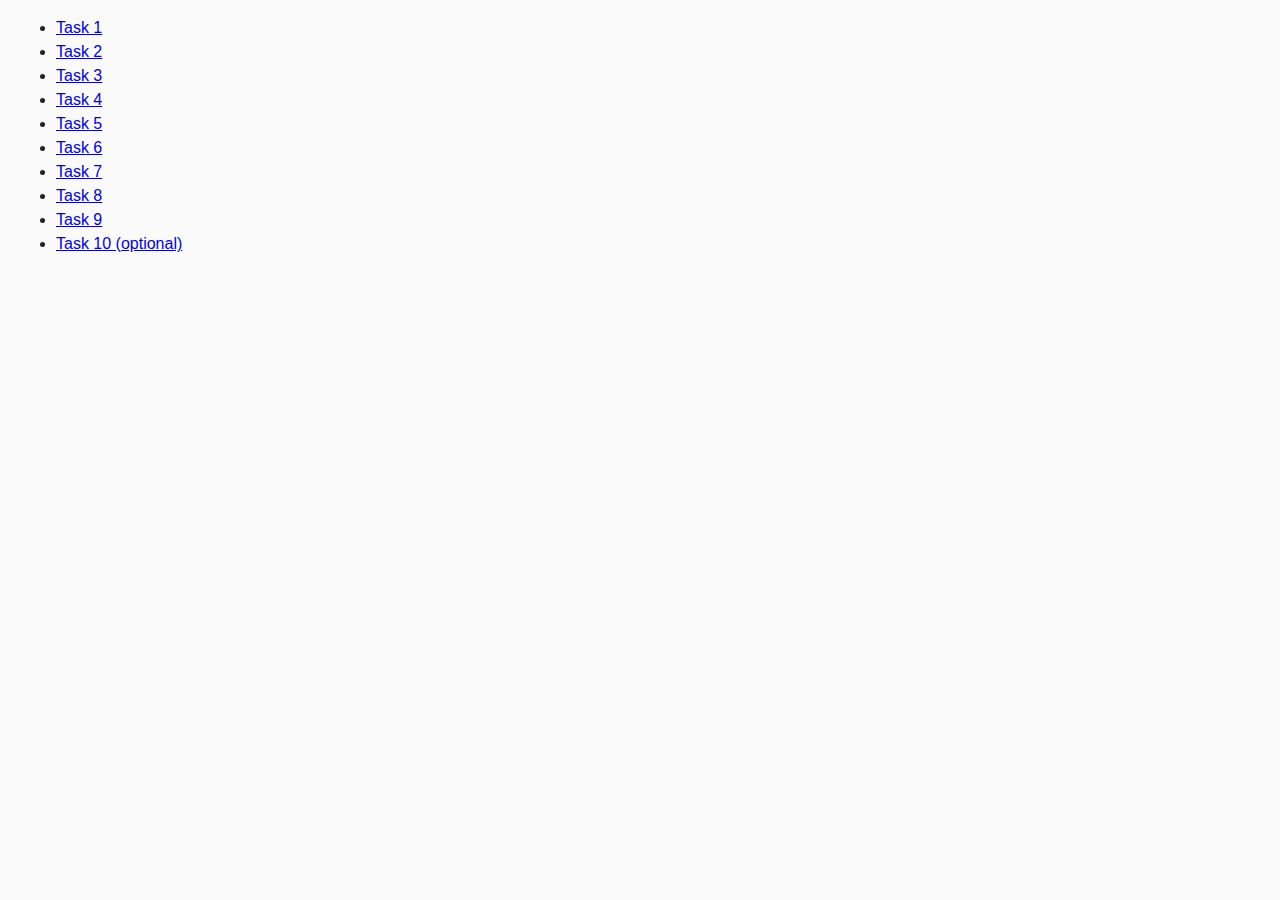
<file: index.html>
<!DOCTYPE html>
<html lang="ru">
  <head>
    <meta charset="UTF-8" />
    <meta http-equiv="X-UA-Compatible" content="IE=edge" />
    <meta name="viewport" content="width=device-width, initial-scale=1.0" />
    <title>Homework 6</title>
    <link rel="stylesheet" href="css/common.css" />
  </head>
  <body>
    <ul>
      <li><a href="task-01.html">Task 1</a></li>
      <li><a href="task-02.html">Task 2</a></li>
      <li><a href="task-03.html">Task 3</a></li>
      <li><a href="task-04.html">Task 4</a></li>
      <li><a href="task-05.html">Task 5</a></li>
      <li><a href="task-06.html">Task 6</a></li>
      <li><a href="task-07.html">Task 7</a></li>
      <li><a href="task-08.html">Task 8</a></li>
      <li><a href="task-09.html">Task 9</a></li>
      <li><a href="task-10.html">Task 10 (optional)</a></li>
    </ul>
  </body>
</html>
</file>
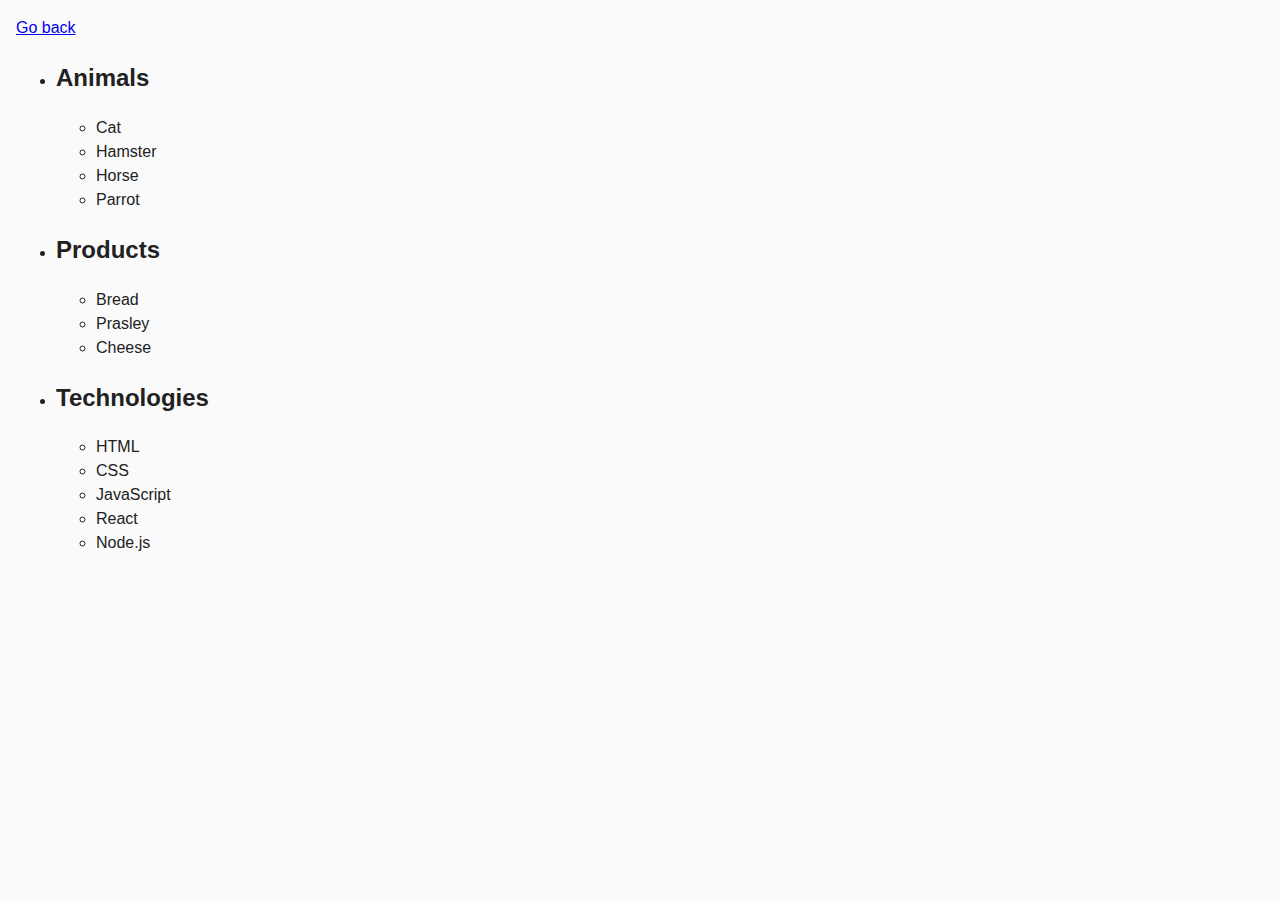
<file: task-01.html>
<!DOCTYPE html>
<html lang="ru">
  <head>
    <meta charset="UTF-8" />
    <meta http-equiv="X-UA-Compatible" content="IE=edge" />
    <meta name="viewport" content="width=device-width, initial-scale=1.0" />
    <title>Task 1</title>
    <link rel="stylesheet" href="css/common.css" />
  </head>
  <body>
    <p><a href="index.html">Go back</a></p>

    <ul id="categories">
      <li class="item">
        <h2>Animals</h2>

        <ul>
          <li>Cat</li>
          <li>Hamster</li>
          <li>Horse</li>
          <li>Parrot</li>
        </ul>
      </li>
      <li class="item">
        <h2>Products</h2>

        <ul>
          <li>Bread</li>
          <li>Prasley</li>
          <li>Cheese</li>
        </ul>
      </li>
      <li class="item">
        <h2>Technologies</h2>

        <ul>
          <li>HTML</li>
          <li>CSS</li>
          <li>JavaScript</li>
          <li>React</li>
          <li>Node.js</li>
        </ul>
      </li>
    </ul>

    <script src="js/task-01.js" type="module"></script>
  </body>
</html>
</file>
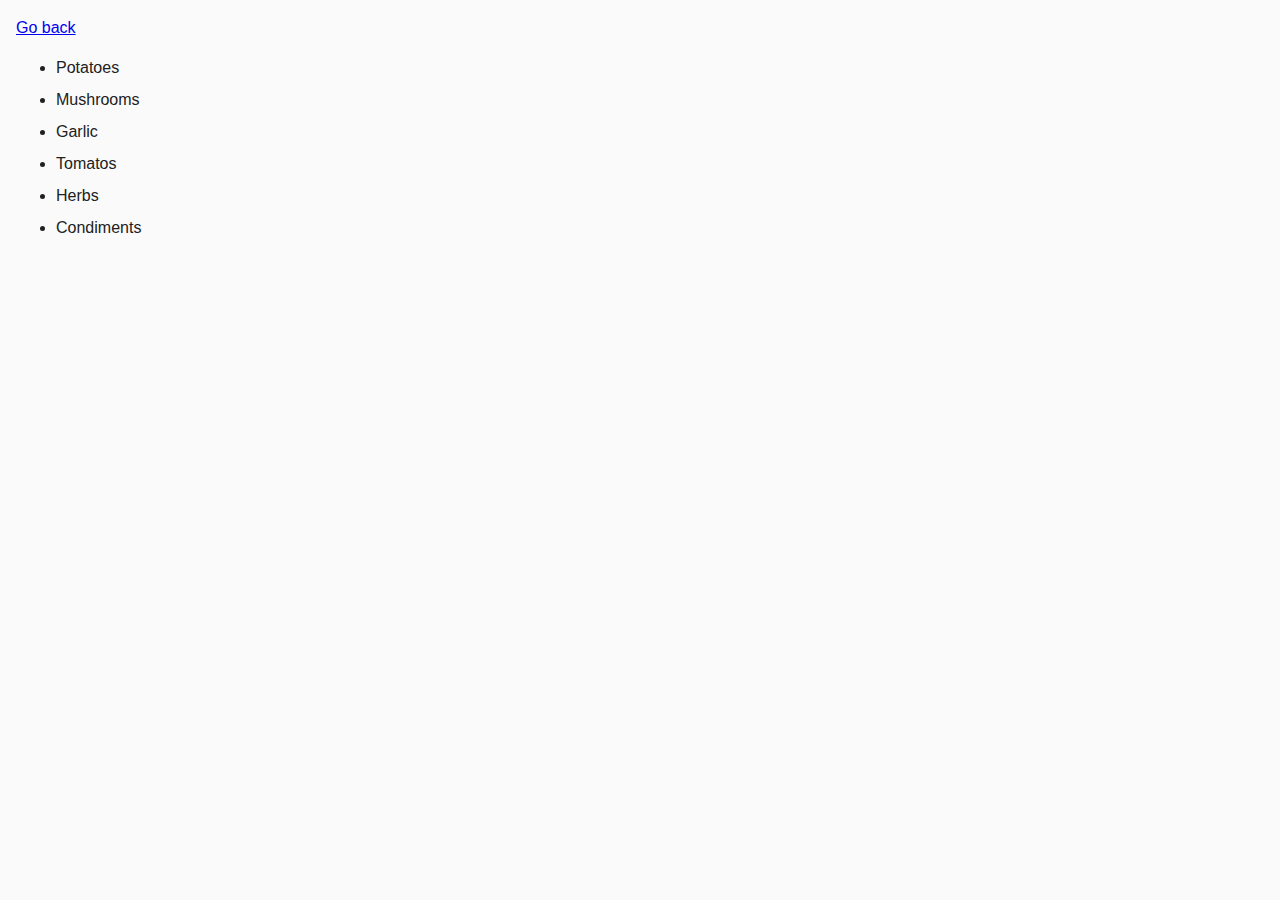
<file: task-02.html>
<!DOCTYPE html>
<html lang="ru">
  <head>
    <meta charset="UTF-8" />
    <meta http-equiv="X-UA-Compatible" content="IE=edge" />
    <meta name="viewport" content="width=device-width, initial-scale=1.0" />
    <title>Task 2</title>
    <link rel="stylesheet" href="css/common.css" />
    <style>
      .item {
        font-weight: 500;
      }

      .item:not(:last-child) {
        margin-bottom: 8px;
      }
    </style>
  </head>
  <body>
    <p><a href="index.html">Go back</a></p>

    <ul id="ingredients"></ul>

    <script src="js/task-02.js" type="module"></script>
  </body>
</html>
</file>
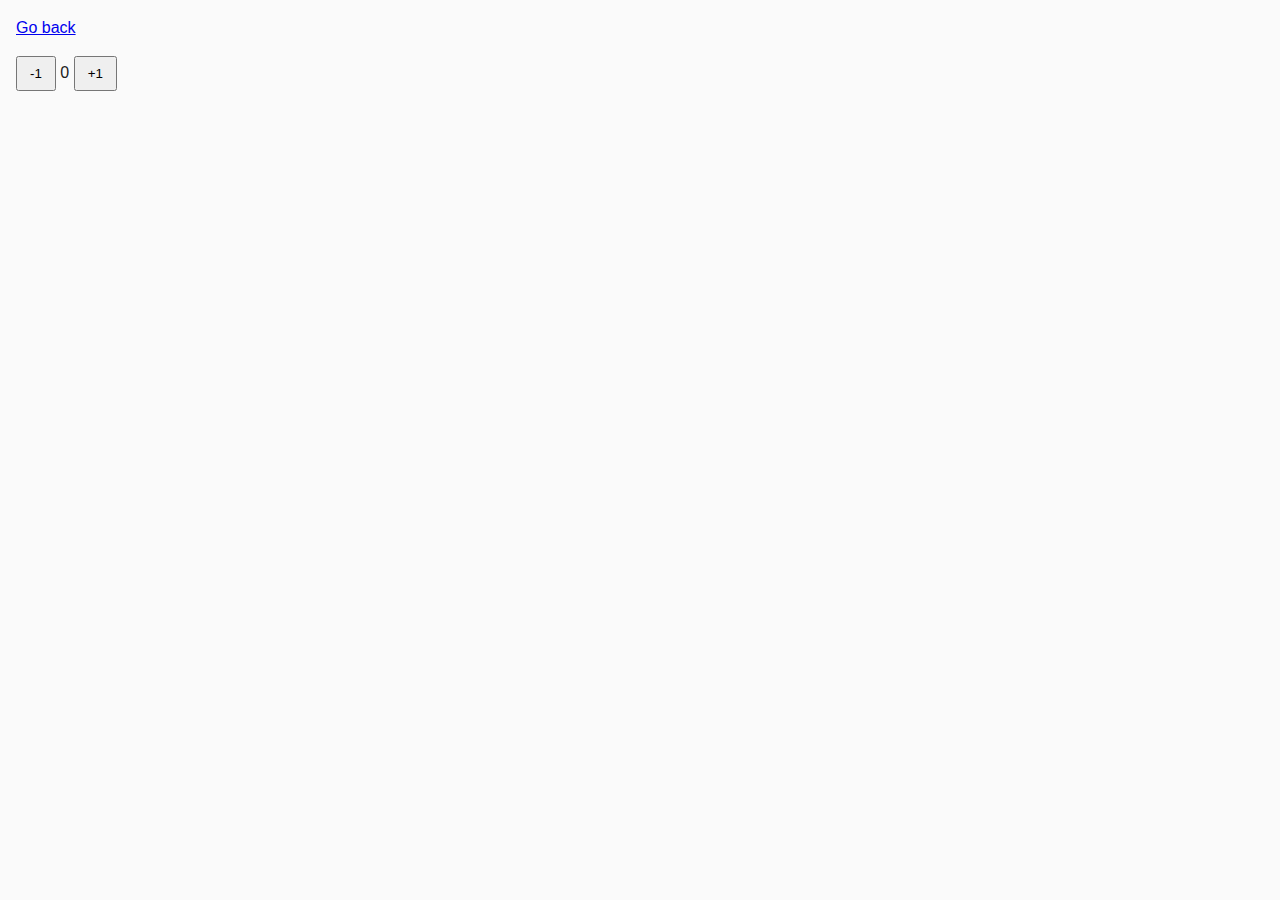
<file: task-04.html>
<!DOCTYPE html>
<html lang="ru">
  <head>
    <meta charset="UTF-8" />
    <meta http-equiv="X-UA-Compatible" content="IE=edge" />
    <meta name="viewport" content="width=device-width, initial-scale=1.0" />
    <title>Task 4</title>
    <link rel="stylesheet" href="css/common.css" />
  </head>
  <body>
    <p><a href="index.html">Go back</a></p>

    <div id="counter">
      <button type="button" data-action="decrement">-1</button>
      <span id="value">0</span>
      <button type="button" data-action="increment">+1</button>
    </div>

    <script src="js/task-04.js" type="module"></script>
  </body>
</html>
</file>
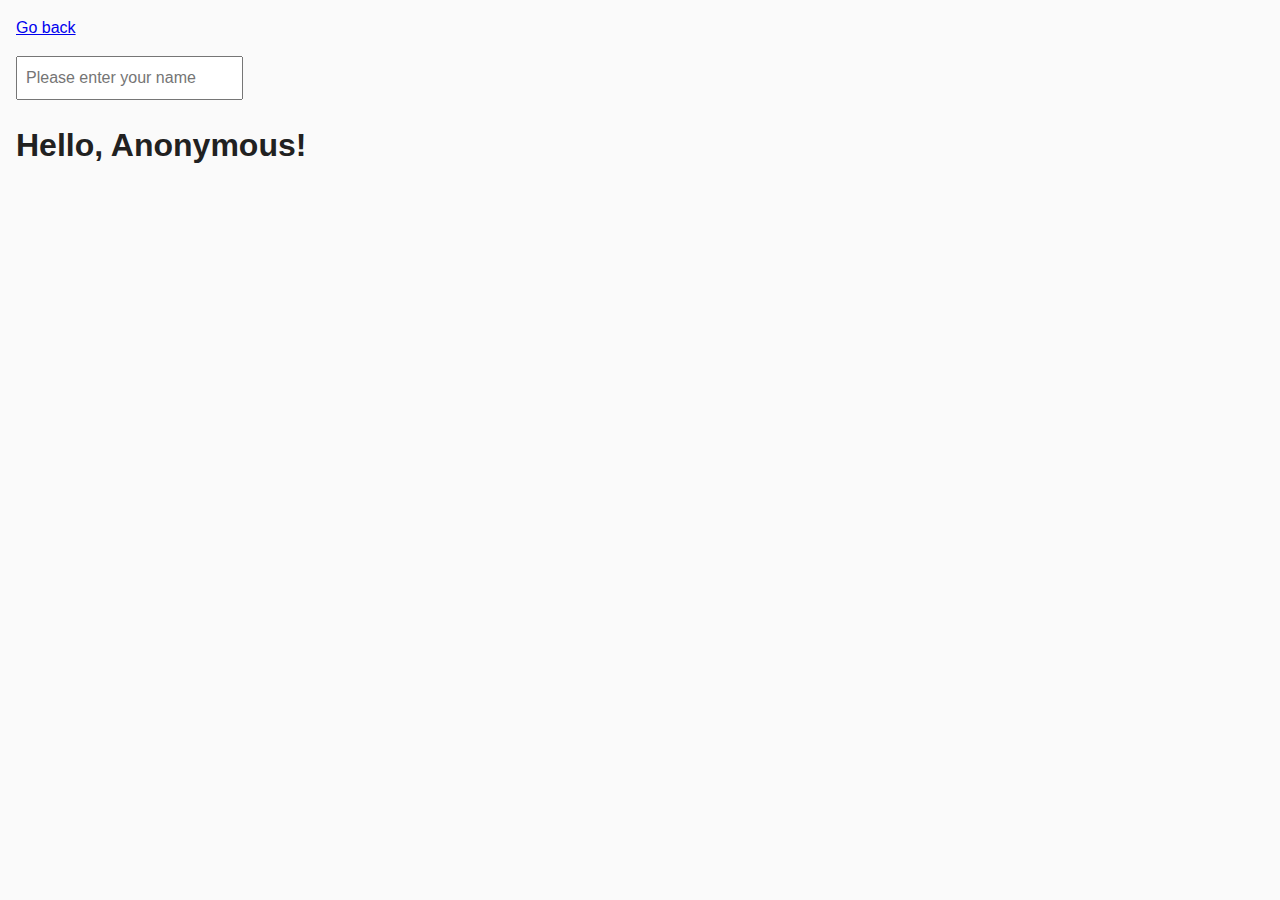
<file: task-05.html>
<!DOCTYPE html>
<html lang="ru">
  <head>
    <meta charset="UTF-8" />
    <meta http-equiv="X-UA-Compatible" content="IE=edge" />
    <meta name="viewport" content="width=device-width, initial-scale=1.0" />
    <title>Task 5</title>
    <link rel="stylesheet" href="css/common.css" />
  </head>
  <body>
    <p><a href="index.html">Go back</a></p>

    <input type="text" id="name-input" placeholder="Please enter your name" />
    <h1>Hello, <span id="name-output">Anonymous</span>!</h1>

    <script src="js/task-05.js" type="module"></script>
  </body>
</html>
</file>
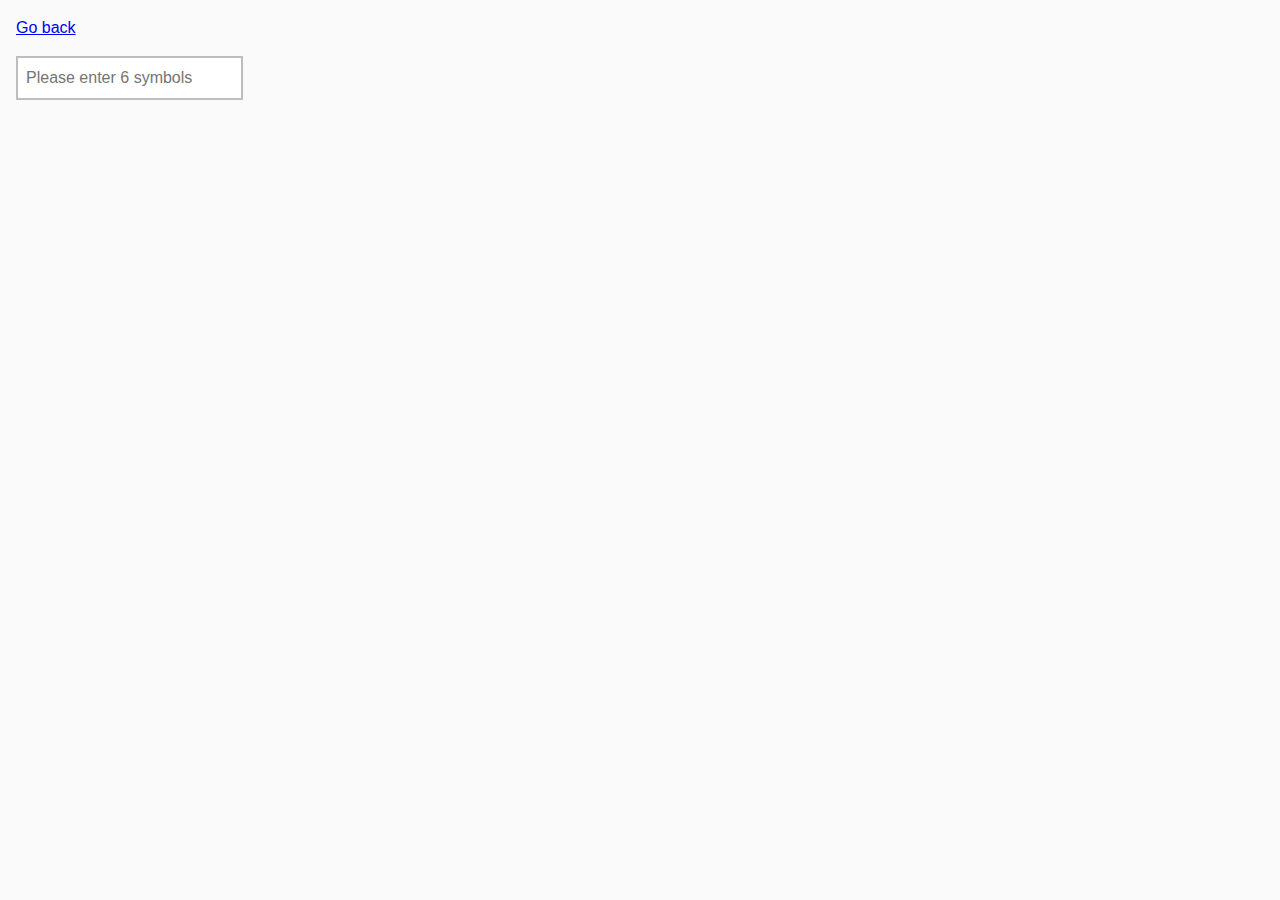
<file: task-06.html>
<!DOCTYPE html>
<html lang="ru">
  <head>
    <meta charset="UTF-8" />
    <meta http-equiv="X-UA-Compatible" content="IE=edge" />
    <meta name="viewport" content="width=device-width, initial-scale=1.0" />
    <title>Task 6</title>
    <link rel="stylesheet" href="css/common.css" />
    <style>
      #validation-input {
        border: 2px solid #bdbdbd;
      }

      #validation-input.valid {
        border-color: #4caf50;
      }

      #validation-input.invalid {
        border-color: #f44336;
      }
    </style>
  </head>
  <body>
    <p><a href="index.html">Go back</a></p>

    <input
      type="text"
      id="validation-input"
      data-length="6"
      placeholder="Please enter 6 symbols"
    />

    <script src="js/task-06.js" type="module"></script>
  </body>
</html>
</file>
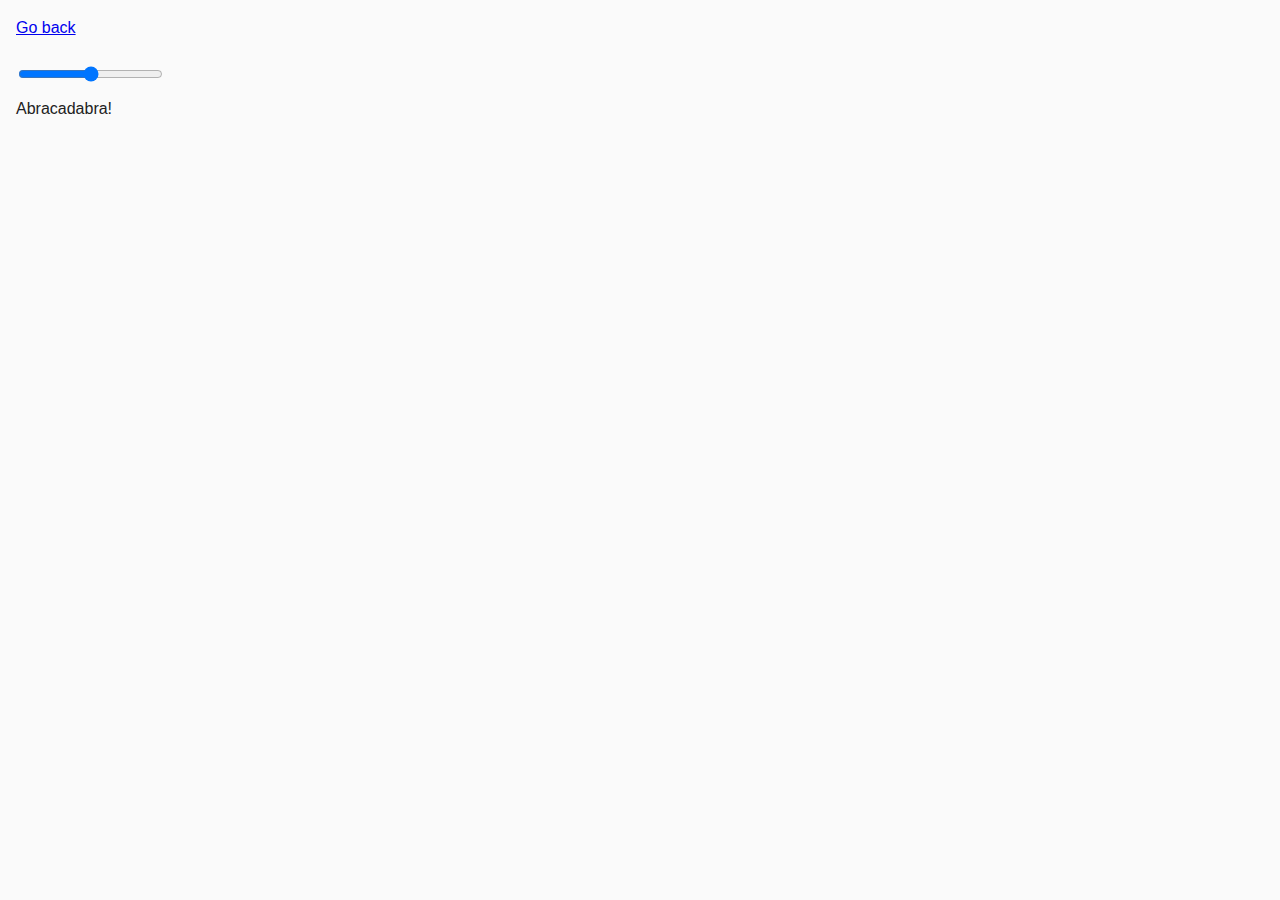
<file: task-07.html>
<!DOCTYPE html>
<html lang="ru">
  <head>
    <meta charset="UTF-8" />
    <meta http-equiv="X-UA-Compatible" content="IE=edge" />
    <meta name="viewport" content="width=device-width, initial-scale=1.0" />
    <title>Task 7</title>
    <link rel="stylesheet" href="css/common.css" />
  </head>
  <body>
    <p><a href="index.html">Go back</a></p>

    <input id="font-size-control" type="range" min="16" max="96" />
    <br />
    <span id="text">Abracadabra!</span>

    <script src="js/task-07.js" type="module"></script>
  </body>
</html>
</file>
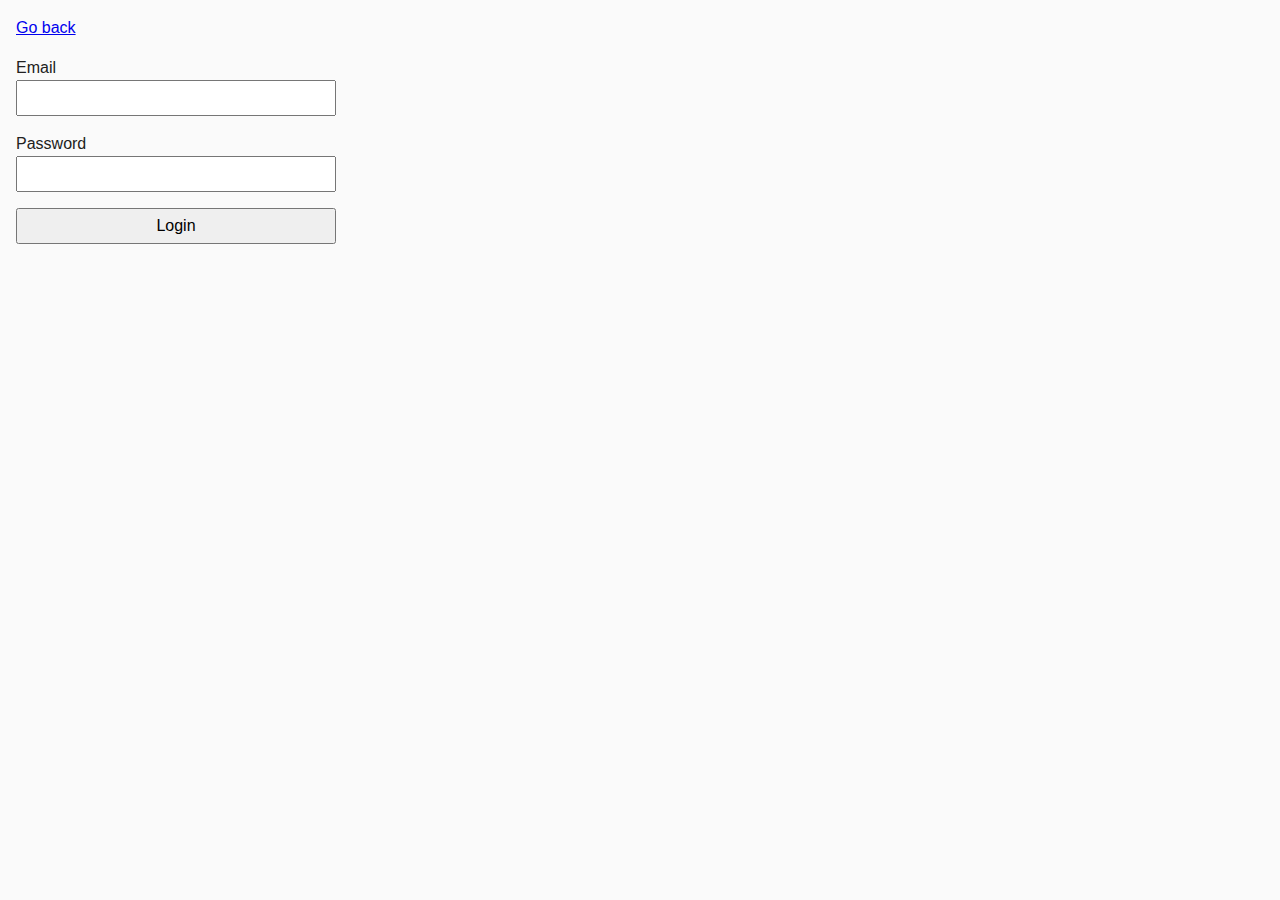
<file: task-08.html>
<!DOCTYPE html>
<html lang="ru">
  <head>
    <meta charset="UTF-8" />
    <meta http-equiv="X-UA-Compatible" content="IE=edge" />
    <meta name="viewport" content="width=device-width, initial-scale=1.0" />
    <title>Task 8</title>
    <link rel="stylesheet" href="css/common.css" />
    <style>
      .login-form {
        max-width: 320px;
        display: flex;
        flex-direction: column;
      }

      .login-form label {
        margin-bottom: 16px;
      }

      .login-form input,
      .login-form button {
        width: 100%;
        padding: 4px;
        font: inherit;
      }
    </style>
  </head>
  <body>
    <p><a href="index.html">Go back</a></p>

    <form class="login-form">
      <label>
        Email
        <input type="email" name="email" />
      </label>
      <label>
        Password
        <input type="password" name="password" />
      </label>
      <button type="submit">Login</button>
    </form>

    <script src="js/task-08.js" type="module"></script>
  </body>
</html>
</file>
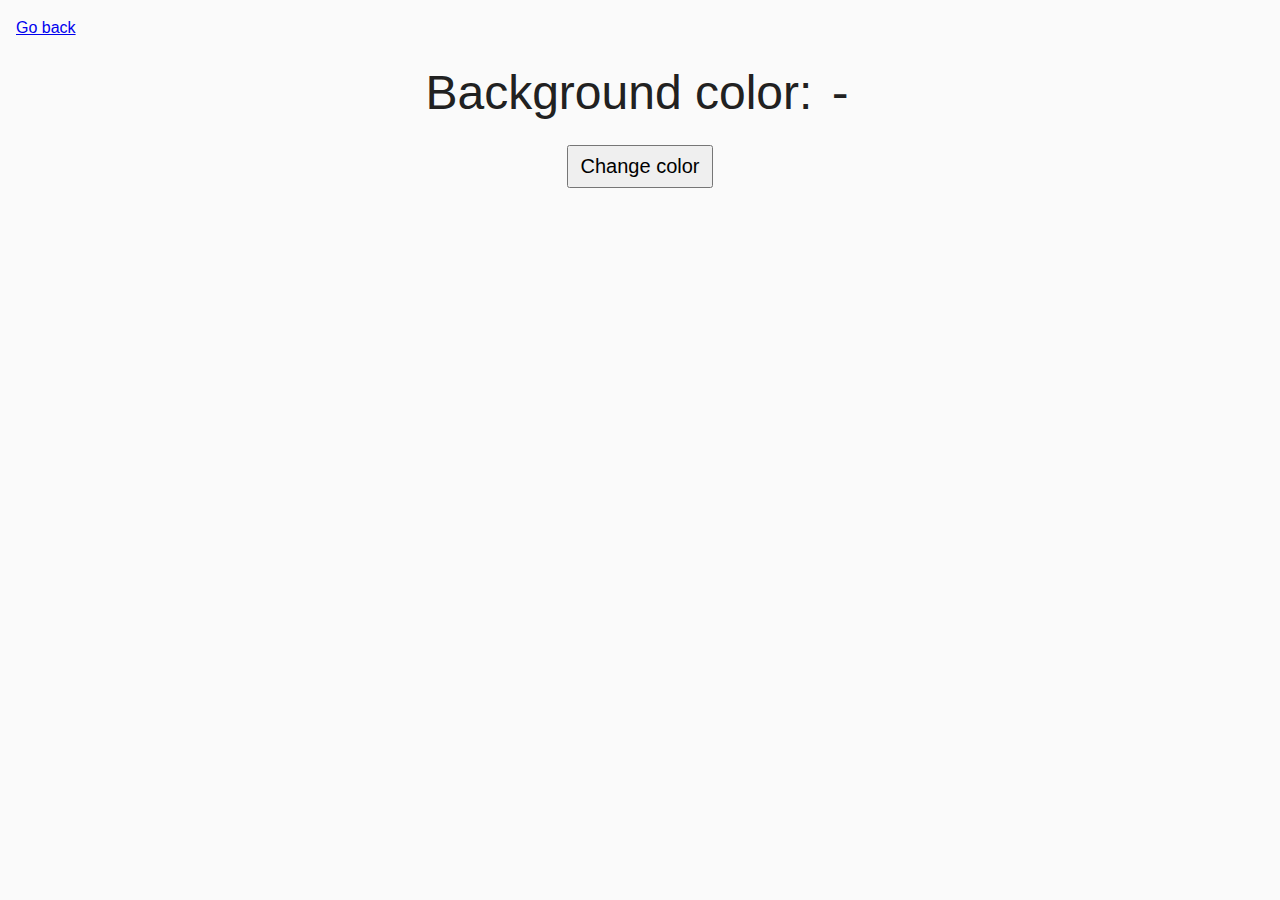
<file: task-09.html>
<!DOCTYPE html>
<html lang="ru">
  <head>
    <meta charset="UTF-8" />
    <meta http-equiv="X-UA-Compatible" content="IE=edge" />
    <meta name="viewport" content="width=device-width, initial-scale=1.0" />
    <title>Task 9</title>
    <link rel="stylesheet" href="css/common.css" />
    <style>
      .widget {
        text-align: center;
      }

      .widget p {
        margin-top: 0;
        margin-bottom: 16px;
        font-size: 48px;
      }

      .widget span {
        font-family: monospace;
      }

      .widget button {
        padding: 8px 12px;
        font-size: 20px;
        cursor: pointer;
      }
    </style>
  </head>
  <body>
    <p><a href="index.html">Go back</a></p>

    <div class="widget">
      <p>Background color: <span class="color">-</span></p>
      <button type="button" class="change-color">Change color</button>
    </div>

    <script src="js/task-09.js" type="module"></script>
  </body>
</html>
</file>
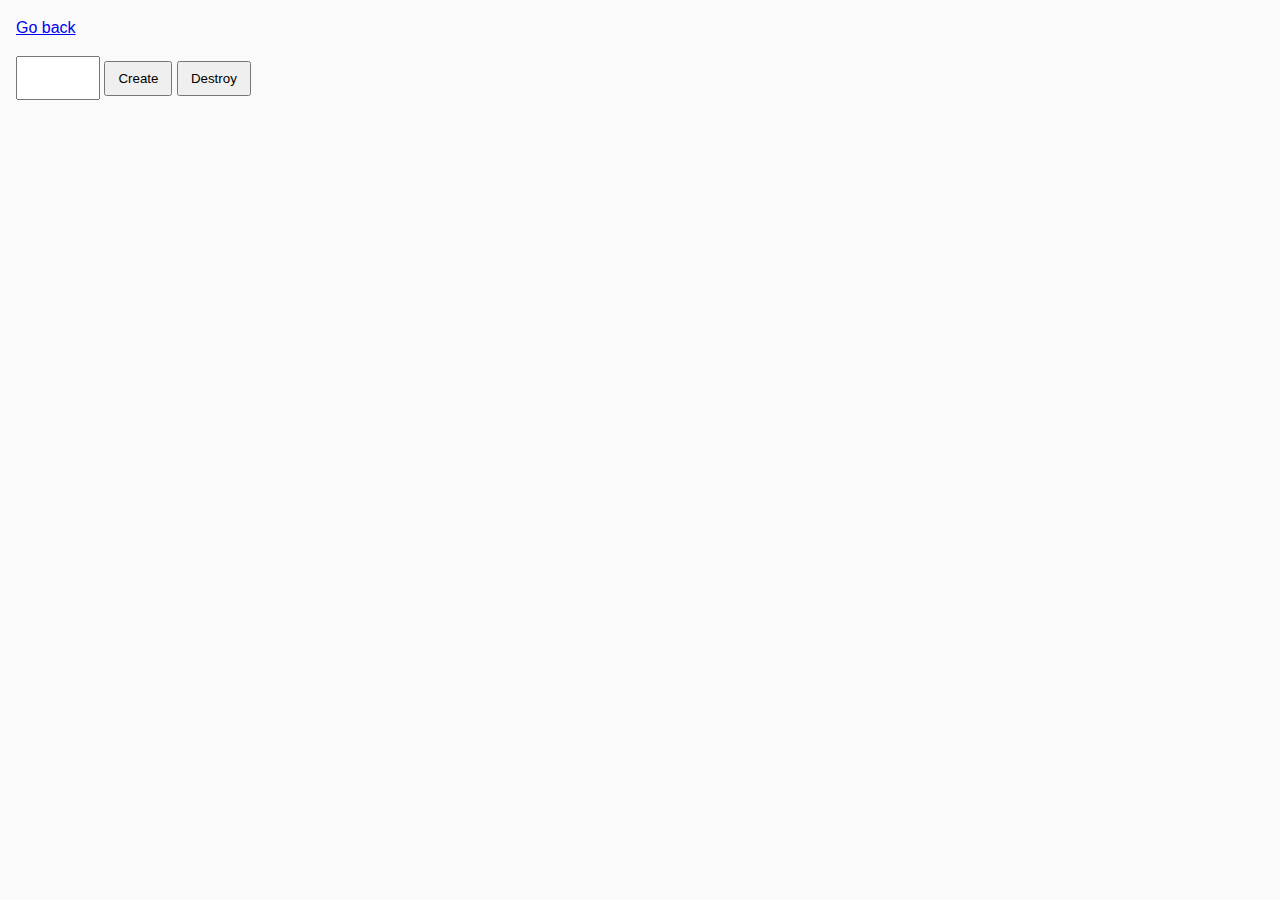
<file: task-10.html>
<!DOCTYPE html>
<html lang="ru">
  <head>
    <meta charset="UTF-8" />
    <meta http-equiv="X-UA-Compatible" content="IE=edge" />
    <meta name="viewport" content="width=device-width, initial-scale=1.0" />
    <title>Task 10 (optional)</title>
    <link rel="stylesheet" href="css/common.css" />
  </head>
  <body>
    <p><a href="index.html">Go back</a></p>

    <div id="controls">
      <input type="number" min="1" max="100" step="1" />
      <button type="button" data-create>Create</button>
      <button type="button" data-destroy>Destroy</button>
    </div>

    <div id="boxes"></div>

    <script src="js/task-10.js" type="module"></script>
  </body>
</html>
</file>
<file: css/common.css>
* {
  box-sizing: border-box;
}

body {
  margin: 16px;
  font-family: -apple-system, BlinkMacSystemFont, 'Segoe UI', Roboto, Oxygen,
    Ubuntu, Cantarell, 'Open Sans', 'Helvetica Neue', sans-serif;
  -webkit-font-smoothing: antialiased;
  -moz-osx-font-smoothing: grayscale;
  background-color: #fafafa;
  color: #212121;
  line-height: 1.5;
}

input {
  padding: 8px;
  font: inherit;
}

button {
  padding: 8px 12px;
  cursor: pointer;
}
</file>
